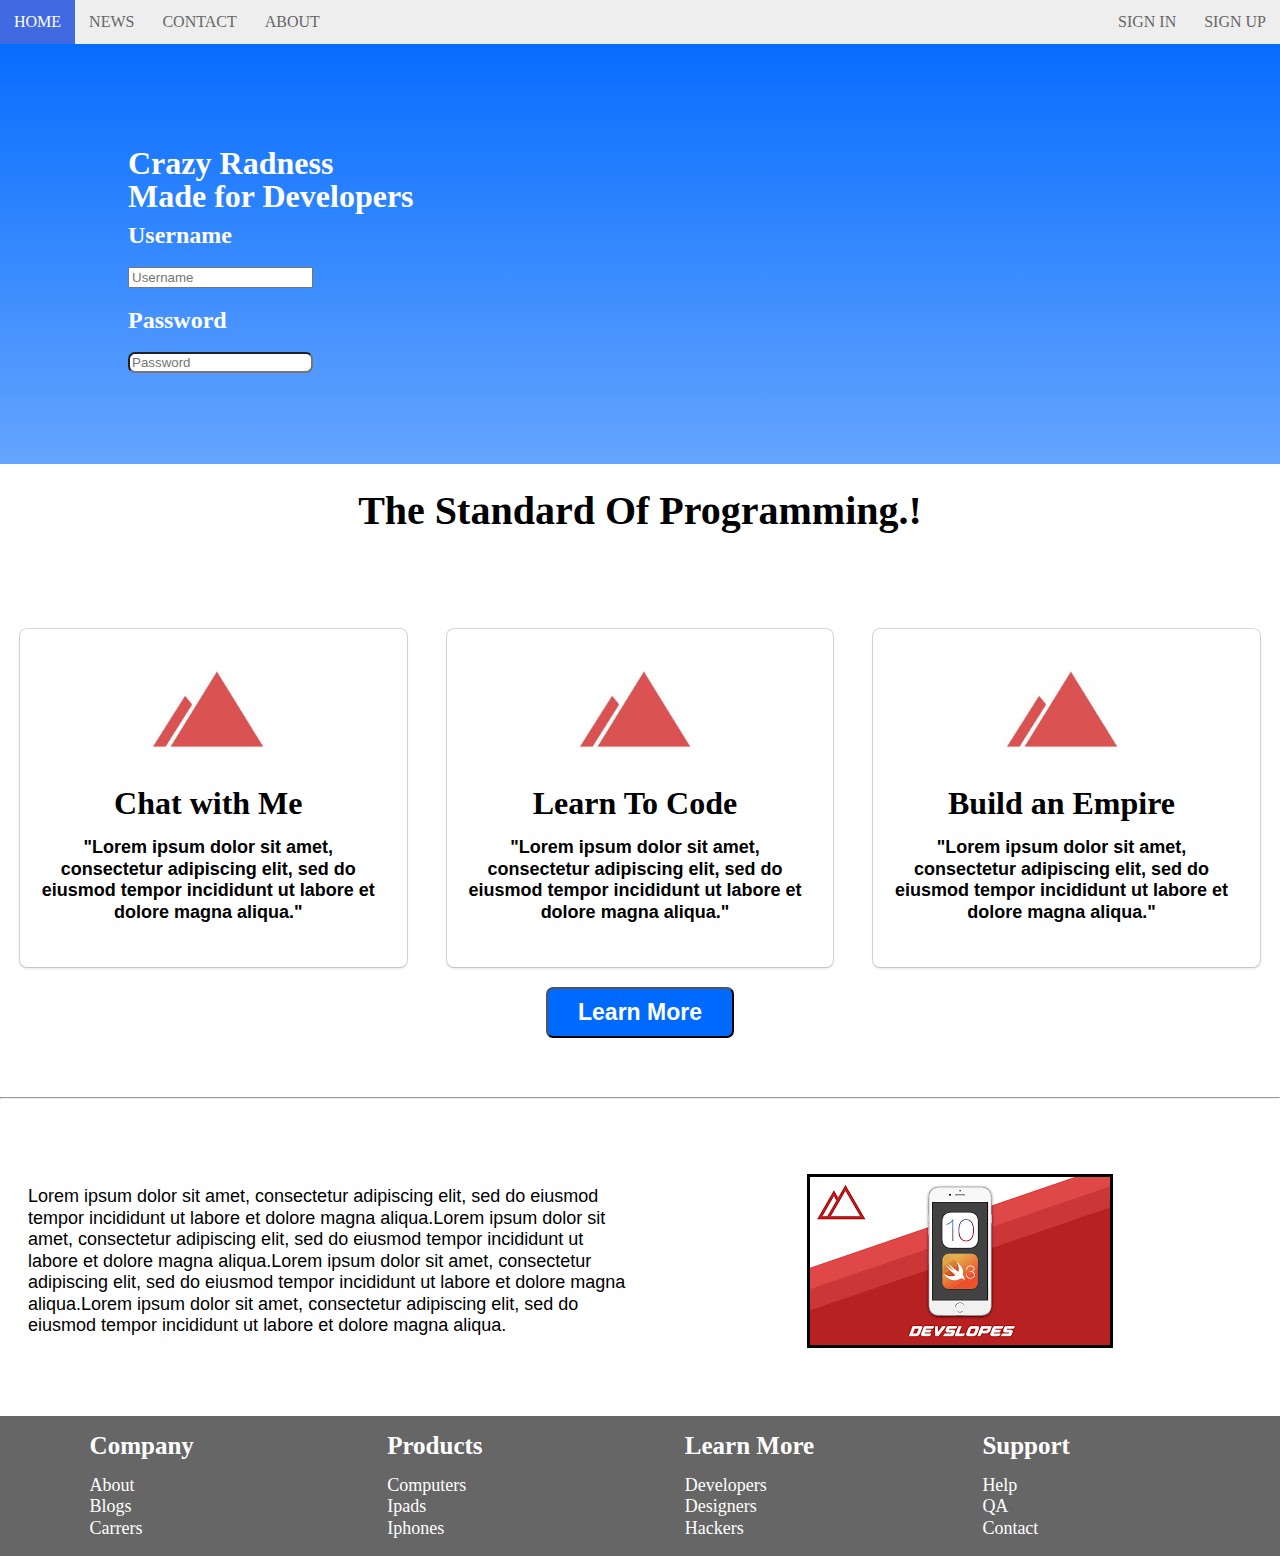
<file: Website/website.html>
<!DOCTYPE html>
<html>
<head>
    <title>My Website</title>
    <link rel="stylesheet" href="style.css">
    </head>
    <body>
    <nav>
        <ul class = "topnav" id = "dropdownClick">
        <li><a class ="active" href ="#Home">Home</a></li>
        <li><a href ="#news">News</a></li>
        <li><a href ="#contact">Contact</a></li>
        <li><a href ="#about">About</a></li>
        <li class = "topnav-right"><a href ="#signup">Sign Up</a></li>
        <li class = "topnav-right"><a href ="#signin">Sign In</a></li>
            <li class ="dropdown"><a href="javascript:void(0)" onclick="dropdownMenu()">&#9776;</a></li>
        
        
        </ul>
        
        
        </nav>
    
    <script>
       function dropdownMenu(){
           
           var x = document.getElementById("dropdownClick")
           if(x.className === "topnav"){
               x.className += "responsive";
           }
           else{
               x.className ="topnav";
           }
       } 
        
        
        </script>
        
        <div class ="container" id ="section-1">
        <div class="row">
            <div class ="col-6">
            <div class = "leftSide-col">
            <h1 class="large">Crazy Radness</h1>
            <h1 class="large">Made for Developers</h1>
            </div>
            
            <form>
            <div class = "leftSide-col">
                <h2>Username</h2>
                <input class="inputbox" name="username" type="text" placeholder="Username">
                <h2>Password</h2>
              <input class="inputbox" name="password" type="password" placeholder="Password">

                </div>
            </form>
            </div>
            <div class = "col-6">
                <div class = "rightSide-col">
                    <div class="videoContainer">
                <iframe width="560" height="315" src="https://www.youtube.com/embed/rYeSA1vgIUE" frameborder="0" allow="accelerometer; autoplay; encrypted-media; gyroscope; picture-in-picture" allowfullscreen></iframe>
                        </div>
                    </div>
            
            </div>
            
            </div>
        
        </div>
        
        <header>
        <h1 class = "section2Header">The Standard Of Programming.!</h1>
        </header>
        
        <div class = "container">
        <div class = "row">
            <div class = "col-4">
            <div class="box">
            <div class = "icon">
                <img src = "devslopes.jpg" width="150px" , height = "150px">
                </div>
                <label>Chat with Me</label>
                <p>"Lorem ipsum dolor sit amet, consectetur adipiscing elit, sed do eiusmod tempor incididunt ut labore et dolore magna aliqua."</p>
            </div>
            
            </div>
                  <div class = "col-4">
            <div class="box">
            <div class = "icon">
                <img src = "devslopes.jpg" width="150px" , height = "150px">
                </div>
                <label>Learn To Code</label>
                <p>"Lorem ipsum dolor sit amet, consectetur adipiscing elit, sed do eiusmod tempor incididunt ut labore et dolore magna aliqua."</p>
            </div>
            
            </div>
            
            <div class = "col-4">
            <div class="box">
            <div class = "icon">
                <img src = "devslopes.jpg" width="150px" , height = "150px">
                </div>
                <label>Build an Empire</label>
                <p>"Lorem ipsum dolor sit amet, consectetur adipiscing elit, sed do eiusmod tempor incididunt ut labore et dolore magna aliqua."</p>
            </div>
            
            </div>
        </div>
            <div class = "row">
            <div class ="col-12">
                <button class="learnMore">Learn More</button>
                
                </div>
            
            </div>
        </div>
        
        <hr>

        <div class="container">
        <div class= "row">
            <div class= "col-6">
            <article>
                <p>Lorem ipsum dolor sit amet, consectetur adipiscing elit, sed do eiusmod tempor incididunt ut labore et dolore magna aliqua.Lorem ipsum dolor sit amet, consectetur adipiscing elit, sed do eiusmod tempor incididunt ut labore et dolore magna aliqua.Lorem ipsum dolor sit amet, consectetur adipiscing elit, sed do eiusmod tempor incididunt ut labore et dolore magna aliqua.Lorem ipsum dolor sit amet, consectetur adipiscing elit, sed do eiusmod tempor incididunt ut labore et dolore magna aliqua.</p>
                
                </article>
            
            </div>
            
            <div class= "col-6">
                <div class= "icon2">
            <img src = "devslopes1.png">
                    </div>
            </div>
       </div>
        
        </div>
        
        <footer class = "footsy">
           <div class ="row">
            <div class="col-3 mobilestack">
               <h1>Company</h1>
               <ul>
                <li>About</li>
                <li>Blogs</li>
                <li>Carrers</li>
                </ul>
               </div>
                <div class="col-3 mobilestack">
               <h1>Products</h1>
               <ul>
                <li>Computers</li>
                <li>Ipads</li>
                <li>Iphones</li>
                </ul>
               </div>
             <div class="col-3 mobilestack">
               <h1>Learn More</h1>
               <ul>
                <li>Developers</li>
                <li>Designers</li>
                <li>Hackers</li>
                </ul>
               </div>
                <div class="col-3 mobilestack">
               <h1>Support</h1>
               <ul>
                <li>Help</li>
                <li>QA</li>
                <li>Contact</li>
                </ul>
               </div>
            </div>
        
        </footer>
    </body>




</html>
</file>
<file: Website/style.css>
/*##################Defaults#################*/
nav,
header,
footer{
    display:block;
}

body{
    line-height: 1;
    margin: 0;
}

.container{
    width:100%;
    margin:auto;
    padding-top: 4%;
    padding-bottom: 4%;
    
}

.row{
    width: 100%;
    display: flex;
    flex-wrap: wrap;
    align-items: center;
}

.row::after{
    display: table;
    clear: both; /*clear the flow from both sides*/
    content: "";
}

.col-1 {width: 8.33%;}
.col-2 {width: 16.66%;}
.col-3 {width: 25%;}
.col-4 {width: 33.33%;}
.col-5 {width: 41.66%;}
.col-6 {width: 50%;}
.col-7 {width: 58.33%;}
.col-8 {width: 66.66%;}
.col-9 {width: 75%;}
.col-10 {width: 83.33%;}
.col-11 {width: 91.66%;}
.col-12 {width: 100%;}


/*########################Nav Bar###########################*/

nav{
    width:100%;
    margin: 0;
}

nav ul{
    background-color: #eee;
     overflow: hidden;
    margin: 0;
    padding: 0;
    
}

ul.topnav li{
    
    list-style: none;
    float: left;
}

ul.topnav li.topnav-right{
    
    list-style: none;
    float: right;
}

ul.topnav li a{
    display: block;
    text-decoration: none;
    min-height: 16px;
    text-align: center;
    text-transform: uppercase;
    padding: 14px;
    color: #666;
    
    
}

ul.topnav li a:hover{
    background-color: royalblue;
    color: #fff;
}

ul.topnav li.dropdown{
    display: none;
}

/*####################Custom Styles#################*/

#section-1{
    
    background: linear-gradient(#076DFF, #65a5ff);
}

div.box{
    text-align: center;
    margin: 20px;
    padding: 5px 25px 25px 15px;
    background-color: #fff;
    box-shadow: 0 0 0 1px rgba(0,0,0,.15),
        0 2px 3px 0 rgba(0,0,0,.1);
    border-radius: 7px;
    
}

div.icon{
    width: 100%;    
}

div.icon2 img{
    display: block;
    margin: auto;
    border-style: solid;
    
}

label{
    font-size: 32px;
    font-weight: 600;
    
}

div.leftSide-col{
    
    margin-left: 20%;
}

div.rightSide-col{
    
    margin-right: 15%;
}
h1.large{
    color: white;
    line-height: 12px;
    
}

form h2{
    color: white;
    
}

h1.section2Header{
    font-size: 40px;
    text-align: center;
}

p{
    font-size: 18px;
    line-height: 1.2;
    font-family: sans-serif;
    font-weight: 550;
    
}

article p{
    font-weight: 400;
    margin-left: 18px;
    padding:10px; 
}

button{
    font-size: 23px;
    background-color: #0069ff;
    color: #fff;
    border-radius: 7px;
    font-weight: 700;
    padding: 10px 30px;
    display:block;
    text-align: center;
    margin: auto;
    
}

}


input[type="text"]{
    font-size: 15px;
    width:300px;
    min-width: 100px;
    border-radius: 7px;
}

input[type="password"]{
     border-radius: 7px;
    
}

footer.footsy{
    background-color: #666;
    
    padding-left: 7%;
}

footer.footsy h1{
    color: #fff;
    font-size: 25px;
}

footer.footsy ul {
     list-style: none;
    text-align: left;
    padding: 0;
}

footer.footsy ul li{
    color:#fff;
    font-size: 18px;
    line-height: 1.2;
    
    
}

/*####################MOBILE VIEW#####################*/

@media screen and (max-width:680px){
    
    ul.topnav li:not(:nth-child(1)){
        display: none;
    }


ul.topnav li.dropdown{
    display:block;
    float: right;

}

ul.topnav.responsive li.dropdown{
    position: absolute;
    top:0;
    right:0;
}

ul.topnav.responsive{
    position: relative;
}

ul.topnav.responsive li{
    display: inline;
    float: none;
}

ul.topnav.responsive li a{
    display: block;
    text-align: left;
   
}

.col-6,
    .col-4{
    width: 100%;
    margin:0;
}
    
    div.leftSide-col,
    div.rightSide-col{
        
        margin:15px;
    }
    
    input[type=text]{
        width:280px;
    }
    
    .videoContainer iframe{
        position:relative;
        width: 100%;
        margin:0;
        overflow: hidden;
        
        
    }
    
    div.mobilestack{
        width: 50%;
        display:block;
        
    }

}
</file>
